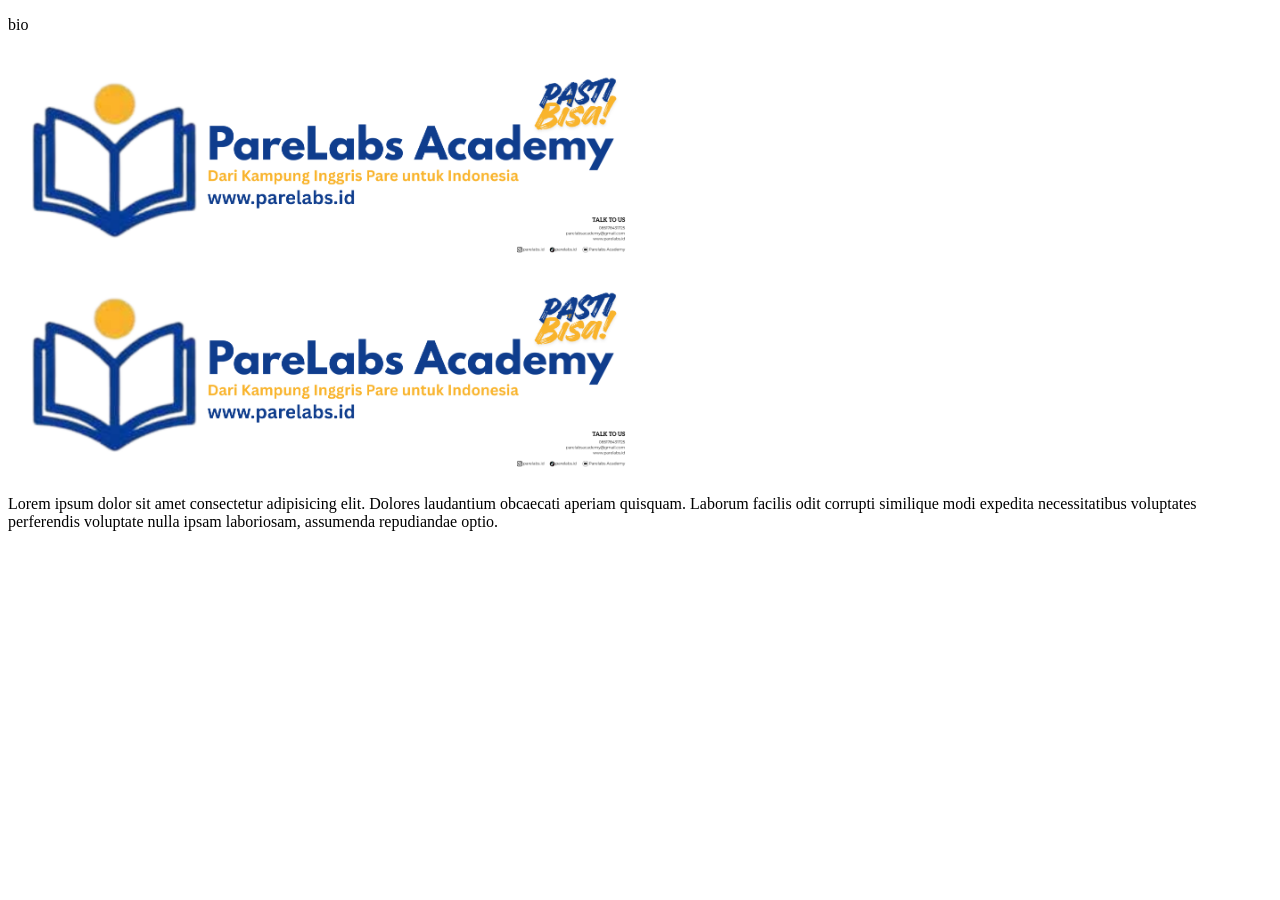
<file: bio.html>
<!doctype html>
<html lang="en">
  <head>
    <meta charset="UTF-8" />
    <meta name="viewport" content="width=device-width, initial-scale=1.0" />
    <title>Document</title>
  </head>
  <body>
    <p>bio</p>
    <img src="/prelabs.png" alt="parelabs" width="50%" height="50%" />
    <img src="/image/prelabs.png" alt="parelabs" width="50%" height="50%" />

    <p id="bio">
      Lorem ipsum dolor sit amet consectetur adipisicing elit. Dolores
      laudantium obcaecati aperiam quisquam. Laborum facilis odit corrupti
      similique modi expedita necessitatibus voluptates perferendis voluptate
      nulla ipsam laboriosam, assumenda repudiandae optio.
    </p>
  </body>
</html>
</file>
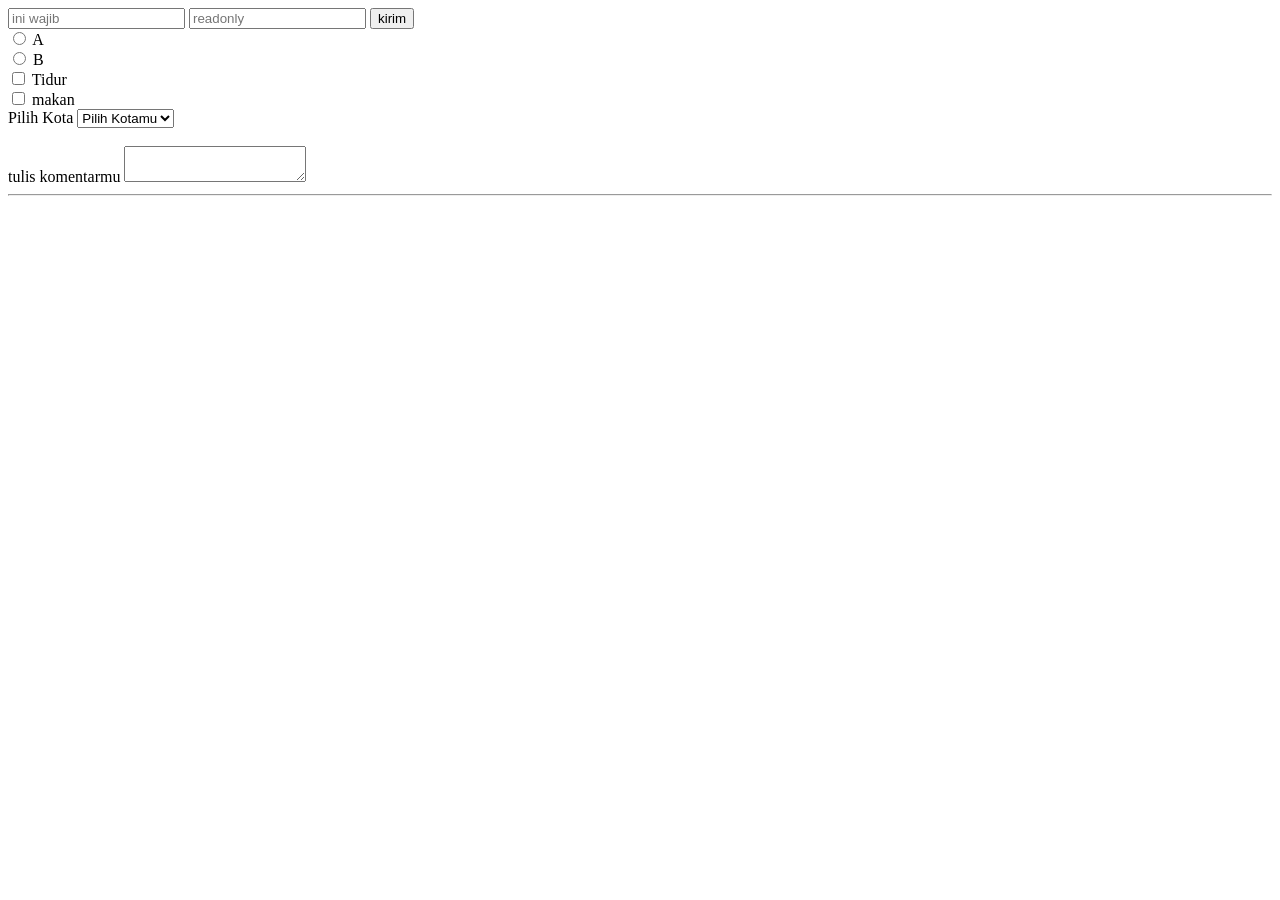
<file: form.html>
<!doctype html>
<html lang="en">
  <head>
    <meta charset="UTF-8" />
    <meta name="viewport" content="width=device-width, initial-scale=1.0" />
    <title>Document</title>
  </head>
  <body>
    <div>
      <form action="">
        <input type="text" placeholder="ini wajib" required />
        <input type="text" placeholder="readonly" readonly />

        <button type="submit">kirim</button>
        <div>
          <div>
            <input type="radio" name="soal-1" value="A" id="jawab-a" />
            <label for="jawab-a">A</label>
          </div>
          <div>
            <input type="radio" name="soal-1" value="B" id="jawab-b" />
            <label for="jawab-b">B</label>
          </div>
        </div>

        <div>
          <input type="checkbox" name="hobby" value="tidur" id="tidur" />
          <label for="tidur">Tidur</label>
        </div>
        <div>
          <input type="checkbox" name="hobby" value="makanr" id="makan" />
          <label for="makan">makan</label>
        </div>

        <div>
          <label for="kota">Pilih Kota</label>
          <select name="pilih-kota" id="kota">
            <option value="">Pilih Kotamu</option>

            <option value="blitar">Blitar</option>
            <option value="blitar">Kediri</option>
          </select>
        </div>
        <br />
        <div>
          <label for="komen">tulis komentarmu</label>
          <textarea name="komentar" id="komen"></textarea>
        </div>
        <hr />
      </form>
    </div>
  </body>
</html>
</file>
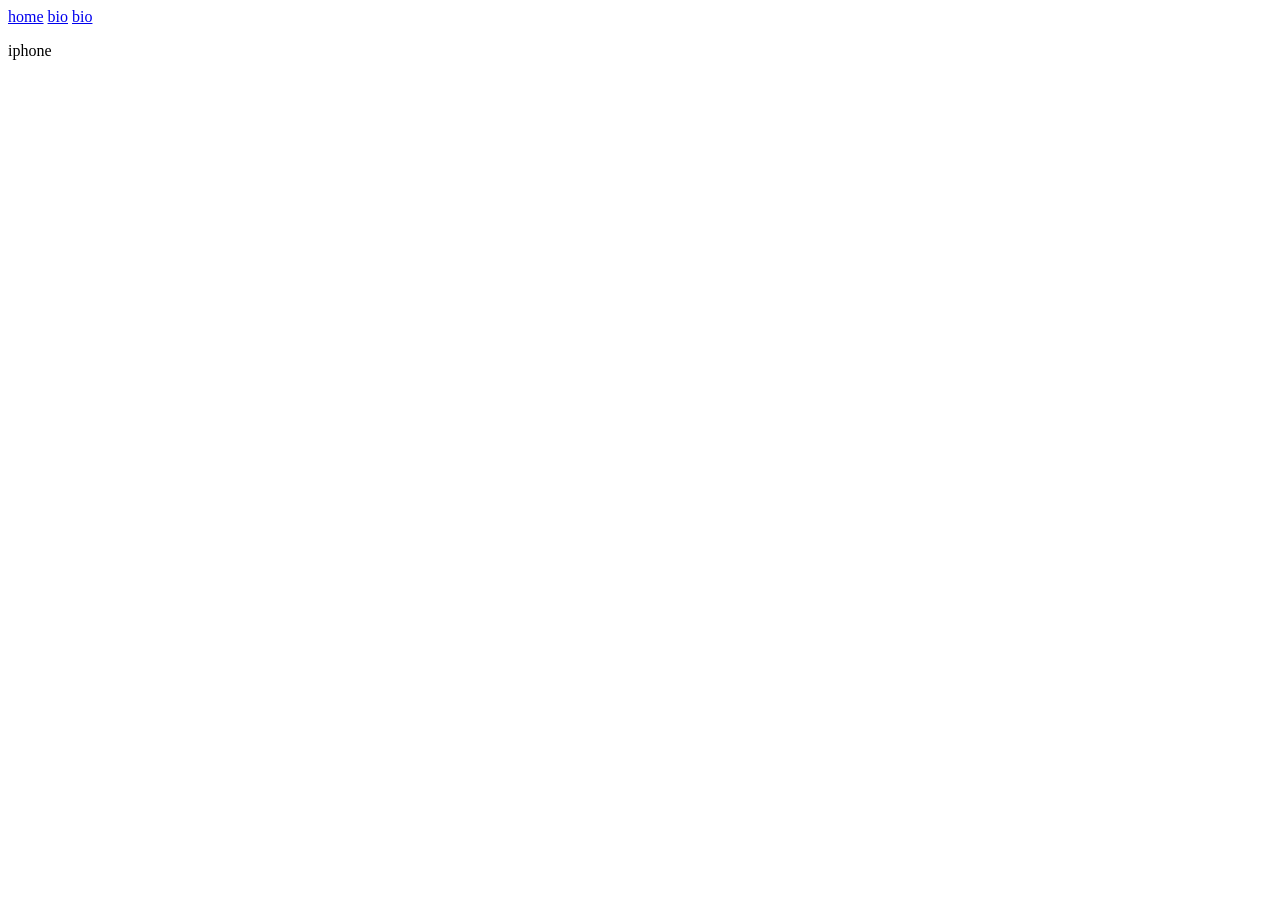
<file: products/iphone.html>
<!doctype html>
<html lang="en">
  <head>
    <meta charset="UTF-8" />
    <meta name="viewport" content="width=device-width, initial-scale=1.0" />
    <title>Document</title>
  </head>
  <body>
    <a href="/index.html">home</a>
    <a href="/bio.html">bio</a>
    <a href="../bio.html">bio</a>

    <p>iphone</p>
  </body>
</html>
</file>
